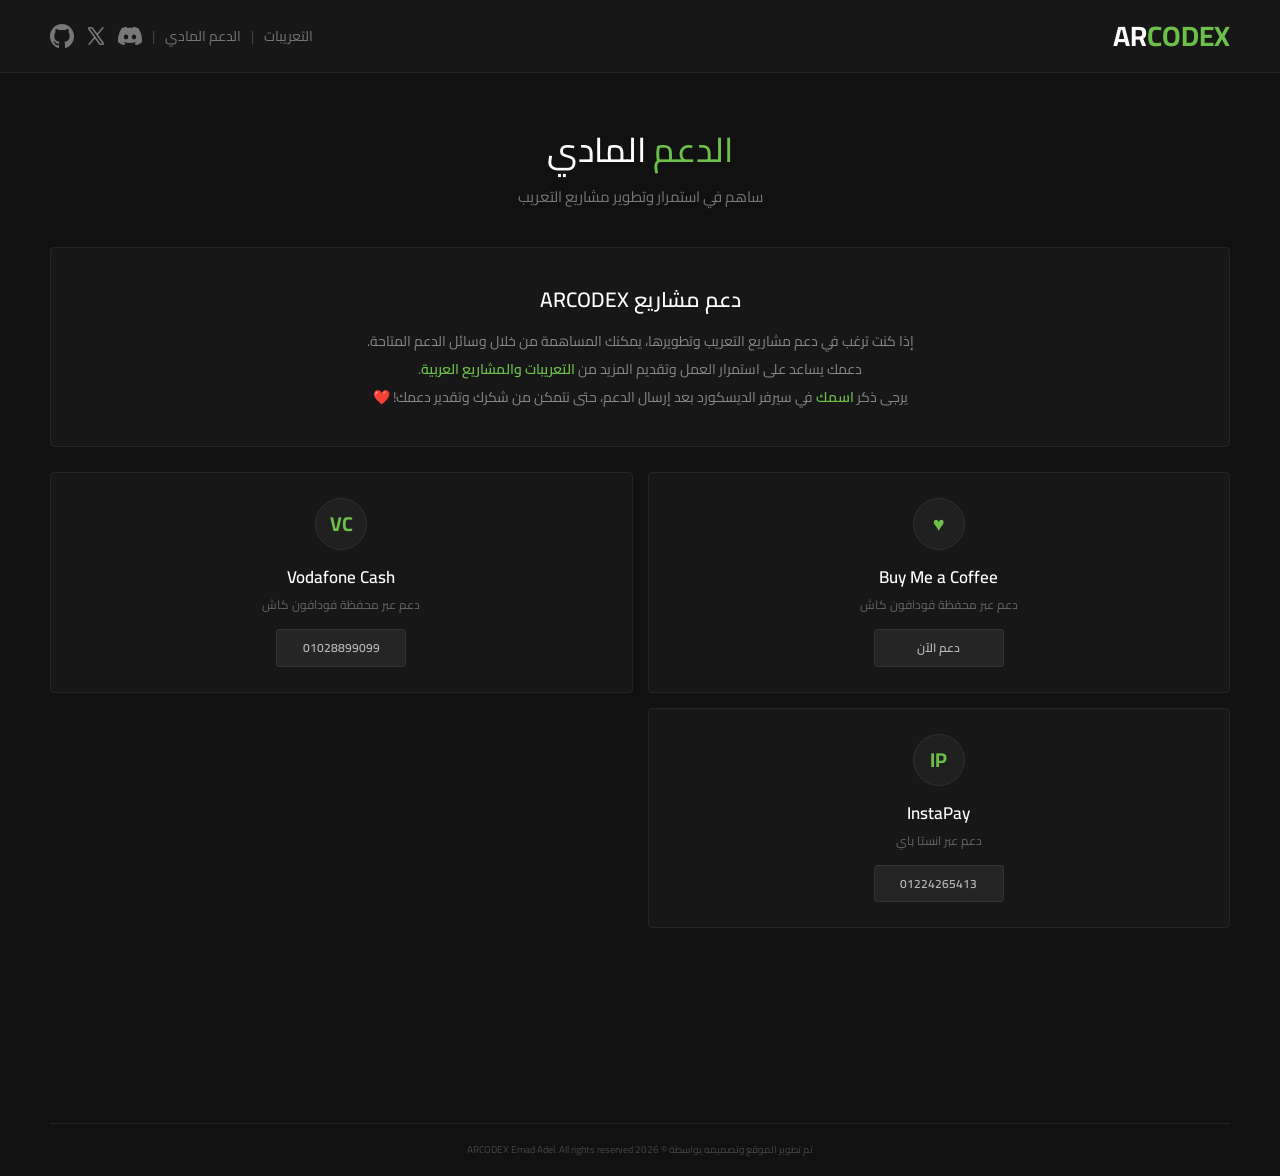
<file: donate.html>
<!DOCTYPE html>
<html lang="ar" dir="rtl">
<head>
    <meta charset="UTF-8">
    <meta name="viewport" content="width=device-width, initial-scale=1.0">
    <title>ARCODEX - الدعم المادي</title>
    <!-- Cairo -->
    <link rel="preconnect" href="https://fonts.googleapis.com">
    <link rel="preconnect" href="https://fonts.gstatic.com" crossorigin>
    <link href="https://fonts.googleapis.com/css2?family=Cairo:wght@400;500;600;700;800&display=swap" rel="stylesheet">
    <link href="assets/style.css" rel="stylesheet">
</head>
<body>
<!--  HEADER  -->
  <header class="header">
    <div class="header-inner">
      <a href="./" class="logo"> AR<span>CODEX</span> </a>

      <div class="account">
        <a href="./">التعريبات</a>
        <span>|</span>

        <a href="donate.html">الدعم المادي</a>
        <span>|</span>

          <a href="https://discord.gg/j4ctCTgd6S"
            target="_blank"
            rel="noopener noreferrer"
            class="icon-link"
            aria-label="Discord">
            <img src="assets/icons/discord.svg" alt="">
          </a>

          <a href="https://x.com/emadadeldev"
            target="_blank"
            rel="noopener noreferrer"
            class="icon-link"
            aria-label="X">
            <img src="assets/icons/x-twitter.svg" alt="">
          </a>

          <a href="https://github.com/emadadeldev"
            target="_blank"
            rel="noopener noreferrer"
            class="icon-link"
            aria-label="GitHub">
            <img src="assets/icons/github.svg" alt="">
          </a>

      </div>
    </div>
  </header>
    <!--  MAIN  -->
    <main class="container">
        <!--  TITLE  -->
        <section class="page-heading">
            <h1>
                <span>الدعم</span>
                المادي
            </h1>
            <p>
                ساهم في استمرار وتطوير مشاريع التعريب
            </p>
        </section>
        <!--  INTRO  -->
        <section class="support-box">
            <h2>
                دعم مشاريع ARCODEX
            </h2>
            <p>
                إذا كنت ترغب في دعم مشاريع التعريب وتطويرها،
                يمكنك المساهمة من خلال وسائل الدعم المتاحة.
                <br>
                دعمك يساعد على استمرار العمل وتقديم المزيد من
                <strong>التعريبات والمشاريع العربية</strong>.
                <p>
                 يرجى ذكر <strong>اسمك</strong> في سيرفر الديسكورد بعد إرسال الدعم، حتى نتمكن من شكرك وتقدير دعمك! ❤️
                </p>
            </p>
        </section>
        <!--  SUPPORT METHODS  -->
        <section class="support-methods">
            <!--  BUY ME A COFFEE  -->
            <a href="https://ko-fi.com/emadadeldev" class="support-card" target="_blank" rel="noopener noreferrer">
                <div class="support-icon">
                    ♥
                </div>
                <h3>
                    Buy Me a Coffee
                </h3>
                <p>
                     دعم عبر محفظة فودافون كاش
                </p>

                <span class="support-button">
                    دعم الآن
                </span>
            </a>
            <!--  VODAFONE CASH  -->
            <div class="support-card">
                <div class="support-icon">
                    VC
                </div>
                <h3>
                    Vodafone Cash
                </h3>
                <p>
                    دعم عبر محفظة فودافون كاش
                </p>
                <span class="support-button" style="cursor: default;">
                    01028899099
                </span>
            </div>
            <!--  INSTAPAY   -->
            <div class="support-card">
                <div class="support-icon">
                    IP
                </div>
                <h3>
                    InstaPay
                </h3>
                <p>
                    دعم عبر انستا باي
                </p>
                <span class="support-button" style="cursor: default;">
                    01224265413
                </span>
            </div>
        </section>
    </main>
    <!--  FOOTER  -->
    <footer class="footer">
        <div class="copyright">
            تم تطوير الموقع وتصميمه بواسطة <a href="ehttps://github.com/emadadeldev" target="_blank"
                rel="noopener noreferrer">© ARCODEX </a>Emad Adel. All rights reserved 2026
        </div>
    </footer>
  <script src="assets/noconsole.js"></script>
</body>
</html>
</file>
<file: assets/style.css>
/* =========================================================
   RESET & GLOBAL
========================================================= */
* {
  margin: 0;
  padding: 0;
  box-sizing: border-box;
}

html {
  scroll-behavior: smooth;
}

body {
  background: #111;
  color: #999;
  font-family: "Cairo", Arial, Helvetica, sans-serif;
  line-height: 1.6;
}

a {
  color: inherit;
  text-decoration: none;
}

img {
  max-width: 100%;
}

/* =========================================================
   HEADER
========================================================= */
.header {
  background: #171717;
  border-bottom: 1px solid #252525;
}

.header-inner {
  width: min(1180px, calc(100% - 40px));
  height: 72px;
  margin: auto;
  display: flex;
  align-items: center;
  justify-content: space-between;
  gap: 20px;
}

.logo {
  color: #fff;
  font-size: 28px;
  font-weight: 700;
  white-space: nowrap;
}

.logo span {
  color: #6cc04a;
}

.nav {
  display: flex;
  align-items: center;
  gap: 30px;
}

.nav a {
  color: #999;
  font-size: 14px;
  transition: color 0.2s ease;
}

.nav a:hover {
  color: #fff;
}

.navigation {
  display: flex;
  align-items: center;
  gap: 10px;
  font-size: 14px;
}

.navigation a {
  color: #aaa;
  transition: color 0.2s ease;
}

.navigation a:hover {
  color: #6cc04a;
}

/* =========================================================
   ACCOUNT / ICON LINKS
========================================================= */
.account {
  display: flex;
  align-items: center;
  gap: 10px;
  color: #777;
  font-size: 14px;
}

.account a {
  display: inline-flex;
  align-items: center;
  gap: 5px;
  color: #777;
  transition: color 0.2s ease, opacity 0.2s ease;
}

.account a:hover {
  color: #6cc04a;
}

.account .icon-link {
  display: inline-flex;
  align-items: center;
  gap: 5px;
  flex-shrink: 0;
}

.account .icon-link img {
  display: block;
  width: 24px;
  height: 24px;
  flex-shrink: 0;
  filter: brightness(0) saturate(100%) invert(47%);
  transition: transform 0.2s ease, filter 0.2s ease;
}

.account .icon-link:hover img {
  transform: scale(1.08);
  filter: brightness(0) saturate(100%) invert(72%) sepia(35%)
    saturate(900%) hue-rotate(55deg) brightness(95%);
}

.account span {
  color: #444;
}

/* =========================================================
   GLOBAL CONTAINERS
========================================================= */
.container {
  width: min(1180px, calc(100% - 40px));
  margin-inline: auto;
}

.game-container {
  width: min(1080px, calc(100% - 40px));
  margin-inline: auto;
}

/* =========================================================
   PROGRESS BAR
========================================================= */
.progress-wrapper {
  display: flex;
  align-items: center;
  gap: 10px;
  width: 100%;
  margin-top: 20px;
}

.progress-label {
  font-size: 13px;
  line-height: 1;
  white-space: nowrap;
}

progress {
  direction: ltr;
  width: 35%;
  height: 6px;
  appearance: none;
  -webkit-appearance: none;
  background: rgba(255, 255, 255, 0.1);
  border: none;
  border-radius: 99999px;
  overflow: hidden;
}

progress::-webkit-progress-bar {
  background: rgba(255, 255, 255, 0.1);
  border-radius: 99999px;
}

progress::-webkit-progress-value {
  background: #6cc04a;
  border-radius: 99999px;
}

progress::-moz-progress-bar {
  background: #1e9c87;
  border-radius: 99999px;
}

/* =========================================================
   HOME PAGE / SEARCH
========================================================= */
.search-section {
  padding: 50px 0 0;
  text-align: center;
}

.search-section h1 {
  margin-bottom: 8px;
  color: #fff;
  font-size: 36px;
  font-weight: 400;
}

.search-section h1 span {
  color: #6cc04a;
}

.search-box {
  width: min(650px, 100%);
  margin-inline: auto;
}

.game-section {
  margin-bottom: 65px;
}

.section-title {
  display: flex;
  align-items: center;
  justify-content: space-between;
  gap: 15px;
  padding-bottom: 14px;
  margin-bottom: 25px;
  border-bottom: 1px solid #292929;
}

.section-title h2 {
  color: #ddd;
  font-size: 21px;
  font-weight: bold;
}

/* =========================================================
   GAME GRID & CARDS
========================================================= */
.games-grid {
  display: grid;
  grid-template-columns: repeat(4, minmax(0, 1fr));
  gap: 25px;
  align-items: stretch;
}

.games-grid .game-card {
  position: relative;
  display: block;
  width: 100%;
  min-width: 0;
  aspect-ratio: 2 / 3;
  overflow: hidden;
  isolation: isolate;
  border: 2px solid #303030;
  border-radius: 4px;
  background: #181818;
  color: inherit;
  text-decoration: none;
  transition: border-color 0.25s ease, transform 0.25s ease;
}

.games-grid .game-card:hover {
  border-color: #6cc04a;
}

.games-grid .game-card .poster {
  position: absolute;
  inset: 0;
  width: 100%;
  height: 100%;
  aspect-ratio: auto;
  overflow: hidden;
  background: #222;
}

.games-grid .game-card .poster img {
  display: block;
  width: 100%;
  height: 100%;
  object-fit: cover;
  object-position: center;
  transition: opacity 0.25s ease, transform 0.35s ease;
}

.games-grid .game-card:hover .poster img {
  opacity: 0.65;
}

/* PORT BADGE */
.games-grid .game-card .port {
  position: absolute;
  top: 10px;
  left: 10px;
  right: auto;
  bottom: auto;
  z-index: 3;
  display: inline-flex;
  align-items: center;
  justify-content: center;
  width: fit-content;
  max-width: calc(100% - 20px);
  min-width: 0;
  padding: 4px 8px;
  overflow: hidden;
  text-overflow: ellipsis;
  white-space: nowrap;
  background: #6cc04a;
  color: #fff;
  border: 0;
  border-radius: 3px;
  font-size: 11px;
  font-weight: bold;
  line-height: 1.5;
}

/* HOVER OVERLAY */
.games-grid .game-card .game-info {
  position: absolute;
  inset: 0;
  z-index: 2;

  display: flex;
  flex-direction: column;
  align-items: center;
  justify-content: flex-end;
  gap: 8px;
  width: 100%;
  min-width: 0;
  padding: 12px;
  overflow: hidden;
  text-align: center;

  background: linear-gradient(
    to top,
    rgba(0, 0, 0, 1) 0%,
    rgba(0, 0, 0, 0.85) 20%,
    rgba(0, 0, 0, 0.6) 40%,
    rgba(0, 0, 0, 0.3) 60%,
    rgba(0, 0, 0, 0.1) 80%,
    transparent 100%
  );

  opacity: 1;
  pointer-events: none;
  transition: background 0.25s ease;
}

.games-grid .game-card:hover .game-info {
  opacity: 1;
}

.games-grid .game-card .game-info h3 {
  width: 100%;
  max-width: 100%;
  margin: 0;

  color: #fff;
  font-size: clamp(12px, 1.25vw, 17px);
  text-align: center;
  direction: ltr;
  overflow-wrap: anywhere;
  text-shadow: 0 2px 8px rgba(0, 0, 0, 0.9);
}

/* GAME LIKES */
.games-grid .game-card .game-likes {
  display: flex;
  align-items: center;
  justify-content: center;
  flex-wrap: wrap;
  gap: 5px;

  max-width: 100%;
  color: #bbb;
  font-size: 12px;
  line-height: 1.5;
  direction: ltr;
}

.games-grid .game-card .game-likes-icon {
  display: inline-flex;
  align-items: center;
  justify-content: center;
  flex-shrink: 0;
  color: #6cc04a;
  font-size: 20px;
  line-height: 1;
}

.games-grid .game-card .game-likes-icon svg {
  width: 18px;
  height: 18px;
  stroke: currentColor;
}

.games-grid .game-card .game-likes-count {
  color: #fff;
  font-size: 15px;
  font-weight: 700;
  font-variant-numeric: tabular-nums;
}

.games-grid .game-card .game-likes-label {
  color: #bbb;
}

/* =========================================================
   GAME PAGE
========================================================= */
.game-heading {
  padding: 35px 0 32px;
  text-align: center;
  direction: ltr;
}

.game-heading h1 {
  color: #fff;
  font-size: 34px;
  font-weight: 400;
}

.developer {
  margin-top: 3px;
  color: #777;
  font-size: 18px;
}

.genres {
  display: flex;
  justify-content: center;
  flex-wrap: wrap;
  gap: 7px;
  margin-top: 12px;
}

.genres span {
  color: #6cc04a;
  font-size: 12px;
}

.genres span:not(:last-child)::after {
  content: "/";
  color: #444;
  margin-left: 7px;
}

.game-main {
  display: grid;
  grid-template-columns: 290px minmax(0, 1fr);
  gap: 42px;
  padding-bottom: 55px;
}

.poster-column {
  display: flex;
  justify-content: center;
}

.poster-column .poster {
  position: relative;
  overflow: hidden;
  border: 4px solid #6cc04a;
  border-radius: 8px;
}

.poster-column .poster img {
  display: block;
  width: 100%;
  height: 100%;
  object-fit: cover;
}

.game-details {
  min-width: 0;
  padding-top: 5px;
}

.description {
  display: block;
  margin-top: 10px;
  color: #999;
  font-size: 16px;
  line-height: 1.9;
  text-align: right;
  word-break: normal;
  overflow-wrap: break-word;
}

/* =========================================================
   DOWNLOAD / LIKE BUTTONS
========================================================= */
.download-actions {
  display: flex;
  flex-wrap: wrap;
  gap: 10px;
  margin-top: 30px;
}

.download-button,
.magnet-button {
  display: inline-flex;
  align-items: center;
  justify-content: center;
  border: 1px solid #333;
  border-radius: 3px;
  background: #202020;
  color: #bbb;
  padding: 10px 24px;
  font-family: inherit;
  font-size: 13px;
  font-weight: 600;
  cursor: pointer;
  transition: background 0.2s ease, border-color 0.2s ease, color 0.2s ease;
}

.download-button:hover,
.magnet-button:hover {
  background: #6cc04a;
  border-color: #6cc04a;
  color: #fff;
}

.like-button {
  display: inline-flex;
  align-items: center;
  justify-content: center;
  gap: 7px;
  min-width: 115px;
  border: 1px solid #333;
  border-radius: 3px;
  background: #202020;
  color: #bbb;
  padding: 10px 18px;
  font-family: inherit;
  font-size: 13px;
  font-weight: 600;
  cursor: pointer;
  transition: background 0.2s ease, border-color 0.2s ease,
    color 0.2s ease, transform 0.2s ease;
}

.like-button:hover {
  background: #242424;
  border-color: #6cc04a;
  color: #fff;
}

.like-button.liked {
  background: #202020;
  border-color: #6cc04a;
  color: #6cc04a;
}

.like-icon {
  font-size: 16px;
  line-height: 1;
  transition: transform 0.2s ease;
}

.like-button:hover .like-icon {
  transform: scale(1.15);
}

.like-button.liked .like-icon {
  color: #6cc04a;
}

.like-count {
  color: #777;
  font-size: 12px;
}

.like-button.liked .like-count {
  color: #6cc04a;
}

/* =========================================================
   SOCIAL LINKS
========================================================= */
.social-links {
  display: flex;
  align-items: center;
  flex-wrap: wrap;
  gap: 10px;
  margin-top: 25px;
}

.social-links a {
  display: flex;
  align-items: center;
  justify-content: center;
  width: 42px;
  height: 42px;
  background: #202020;
  border: 1px solid #303030;
  border-radius: 50%;
  color: #aaa;
  transition: color 0.2s ease, border-color 0.2s ease,
    background 0.2s ease, transform 0.2s ease;
}

.social-links a:hover {
  background: #242424;
  border-color: #6cc04a;
  color: #6cc04a;
  transform: translateY(-2px);
}

.social-links svg {
  display: block;
  width: 19px;
  height: 19px;
  fill: currentColor;
  transition: fill 0.2s ease, transform 0.2s ease;
}

.social-links a:hover svg {
  fill: currentColor;
  transform: scale(1.05);
}

.social-links a[aria-label="github"] svg,
.social-links a[aria-label="GitHub"] svg {
  width: 20px;
  height: 20px;
}

.social-links a[aria-label="x"] svg,
.social-links a[aria-label="X"] svg {
  width: 18px;
  height: 18px;
}

.social-links a img {
  display: block;
  width: 19px;
  height: 19px;
  filter: brightness(0) saturate(100%) invert(70%);
  transition: filter 0.2s ease, transform 0.2s ease;
}

.social-links a:hover img {
  filter: brightness(0) saturate(100%) invert(72%) sepia(34%)
    saturate(1000%) hue-rotate(55deg) brightness(95%);
  transform: scale(1.05);
}

.social-links a[aria-label="github"] img,
.social-links a[aria-label="GitHub"] img {
  width: 20px;
  height: 20px;
}

.social-links a[aria-label="x"] img,
.social-links a[aria-label="X"] img {
  width: 18px;
  height: 18px;
}

/* =========================================================
   CONTRIBUTORS
========================================================= */
.contributors-section {
  margin-top: 32px;
  padding-top: 22px;
  border-top: 1px solid #252525;
}

.contributors-section h2 {
  margin-bottom: 14px;
  color: #ddd;
  font-size: 15px;
  font-weight: 500;
}

.contributors {
  display: flex;
  flex-wrap: wrap;
  gap: 10px;
}

.contributor {
  display: inline-flex;
  align-items: center;
  gap: 10px;
  padding: 8px 12px;
  background: rgba(23, 23, 23, 0.75);
  border: 1px solid #252525;
  border-radius: 3px;
  transition: background 0.2s ease, border-color 0.2s ease;
}

.contributor:hover {
  background: #1b1b1b;
  border-color: #333;
}

.contributor-name {
  display: inline-flex;
  align-items: center;
  gap: 6px;
  color: #bbb;
  font-size: 12px;
  font-weight: 600;
}

.contributor-name svg {
  display: block;
  width: 15px;
  height: 15px;
  flex-shrink: 0;
  fill: currentColor;
}

.contributor-role {
  color: #666;
  font-size: 11px;
}

.contributor-role::before {
  content: "/";
  color: #444;
  margin-left: 8px;
}

/* =========================================================
   SCREENSHOTS
========================================================= */
.screenshots-section {
  padding-bottom: 50px;
}

.screenshots {
  display: grid;
  grid-template-columns: repeat(3, minmax(0, 1fr));
  gap: 12px;
}

.screenshot {
  position: relative;
  overflow: hidden;
  background: #181818;
  border: 1px solid #292929;
  border-radius: 3px;
  cursor: pointer;
}

.screenshot img {
  display: block;
  width: 100%;
  height: auto;
  transition: transform 0.3s ease, opacity 0.3s ease;
}

.screenshot:hover img {
  transform: scale(1.03);
  opacity: 0.85;
}

.trailer-overlay {
  position: absolute;
  inset: 0;
  display: flex;
  align-items: center;
  justify-content: center;
  background: rgba(0, 0, 0, 0.25);
  color: #fff;
  font-size: 30px;
  pointer-events: none;
}

/* =========================================================
   SUPPORT PAGE
========================================================= */
.page-heading {
  padding: 50px 0 38px;
  text-align: center;
}

.page-heading h1 {
  color: #fff;
  font-size: 34px;
  font-weight: 500;
}

.page-heading h1 span {
  color: #6cc04a;
}

.page-heading p {
  margin-top: 8px;
  color: #777;
  font-size: 15px;
}

.support-box {
  width: 100%;
  margin-bottom: 25px;
  padding: 35px;
  background: #171717;
  border: 1px solid #252525;
  border-radius: 4px;
  text-align: center;
}

.support-box h2 {
  margin-bottom: 10px;
  color: #fff;
  font-size: 21px;
  font-weight: 600;
}

.support-box p {
  max-width: 700px;
  margin-inline: auto;
  color: #888;
  font-size: 14px;
  line-height: 2;
}

.support-box strong {
  color: #6cc04a;
  font-weight: 600;
}

.support-methods {
  display: grid;
  grid-template-columns: repeat(2, minmax(0, 1fr));
  gap: 15px;
  padding-bottom: 55px;
}

.support-card {
  display: flex;
  flex-direction: column;
  align-items: center;
  justify-content: center;
  min-height: 190px;
  padding: 25px;
  background: #171717;
  border: 1px solid #252525;
  border-radius: 4px;
  text-align: center;
  transition: border-color 0.2s ease, background 0.2s ease,
    transform 0.2s ease;
}

.support-card:hover {
  background: #1b1b1b;
  border-color: #333;
  transform: translateY(-2px);
}

.support-icon {
  display: flex;
  align-items: center;
  justify-content: center;
  width: 52px;
  height: 52px;
  margin-bottom: 14px;
  background: #202020;
  border: 1px solid #303030;
  border-radius: 50%;
  color: #6cc04a;
  font-size: 20px;
  font-weight: 700;
}

.support-card h3 {
  margin-bottom: 4px;
  color: #fff;
  font-size: 17px;
  font-weight: 600;
}

.support-card p {
  margin-bottom: 15px;
  color: #666;
  font-size: 12px;
}

.support-button {
  display: inline-flex;
  align-items: center;
  justify-content: center;
  min-width: 130px;
  padding: 8px 18px;
  background: #252525;
  border: 1px solid #333;
  border-radius: 3px;
  color: #bbb;
  font-size: 12px;
  font-weight: 600;
  transition: background 0.2s ease, color 0.2s ease,
    border-color 0.2s ease;
}

.support-button:hover {
  background: #6cc04a;
  border-color: #6cc04a;
  color: #fff;
}

/* =========================================================
   GAME PAGE BACKGROUND
========================================================= */
body.game-page {
  position: relative;
  background: #111;
}

.game-background {
  position: fixed;
  inset: 0;
  width: 100%;
  height: 100vh;
  z-index: 0;
  overflow: hidden;
  pointer-events: none;
  background: #111;
}

.game-background-image {
  position: absolute;
  inset: 0;
  background-position: top top;
  background-size: cover;
  background-repeat: no-repeat;
  filter: blur(15px);
}

.game-background-image.visible {
  opacity: 0.4;
}

.game-background-overlay {
  position: absolute;
  inset: 0;
  background: linear-gradient(
    to top,
    rgba(17, 17, 17, 1) 0%,
    rgba(17, 17, 17, 1) 30%,
    rgba(17, 17, 17, 0.75) 50%,
    rgba(17, 17, 17, 1) 70%,
    rgba(17, 17, 17, 1) 100%
  );
}

body.game-page .header {
  position: relative;
  z-index: 2;
  background: rgba(23, 23, 23, 0.82);
  backdrop-filter: blur(10px);
  -webkit-backdrop-filter: blur(10px);
}

body.game-page .game-container {
  position: relative;
  z-index: 1;
}

body.game-page .footer {
  position: relative;
  z-index: 1;
  background: transparent;
}

body.game-page .poster-column .poster {
  position: relative;
  z-index: 2;
  box-shadow: 0 20px 60px rgba(0, 0, 0, 0.45);
}

/* =========================================================
   FOOTER
========================================================= */
.footer {
  margin-top: 80px;
  padding-top: 35px;
  background: #111;
}

.footer-inner {
  width: min(1180px, calc(100% - 40px));
  margin-inline: auto;
}

.copyright {
  width: min(1180px, calc(100% - 40px));
  margin: 25px auto 0;
  padding: 18px 0;
  border-top: 1px solid #252525;
  text-align: center;
  color: #444;
  font-size: 10px;
}

/* =========================================================
   RESPONSIVE: TABLETS
========================================================= */
@media (max-width: 900px) {
  .nav {
    display: none;
  }

  .games-grid {
    grid-template-columns: repeat(3, minmax(0, 1fr));
    gap: 18px;
  }

  .games-grid .game-card .port {
    top: 8px;
    left: 8px;
    max-width: calc(100% - 16px);
    padding: 3px 7px;
    font-size: 10px;
  }

  .games-grid .game-card .game-info {
    padding: 10px;
    gap: 6px;
  }

  .screenshots {
    grid-template-columns: repeat(2, minmax(0, 1fr));
  }

  .game-main {
    grid-template-columns: 220px minmax(0, 1fr);
    gap: 30px;
  }

  .poster-column .poster {
    width: 220px;
  }
}

/* =========================================================
   RESPONSIVE: MOBILE
========================================================= */
@media (max-width: 650px) {
  .header-inner {
    width: calc(100% - 24px);
    height: 62px;
    gap: 10px;
  }

  .logo {
    font-size: 23px;
  }

  .account {
    gap: 6px;
  }

  .navigation {
    font-size: 11px;
  }

  .container,
  .game-container {
    width: calc(100% - 24px);
  }

  .search-section {
    padding: 40px 12px 30px;
  }

  .search-section h1 {
    font-size: 28px;
  }

  .games-grid {
    grid-template-columns: repeat(2, minmax(0, 1fr));
    gap: 12px;
  }

  .games-grid .game-card {
    border-width: 2px;
    border-radius: 3px;
  }

  .games-grid .game-card .port {
    top: 6px;
    left: 6px;
    max-width: calc(100% - 12px);
    padding: 2px 6px;
    font-size: 9px;
    line-height: 1.5;
  }

  .games-grid .game-card .game-info {
    padding: 8px;
    gap: 5px;
  }

  .games-grid .game-card .game-info h3 {
    font-size: 12px;
  }

  .games-grid .game-card .game-likes {
    gap: 4px;
    font-size: 10px;
  }

  .games-grid .game-card .game-likes-icon {
    font-size: 16px;
  }

  .games-grid .game-card .game-likes-count {
    font-size: 12px;
  }

  .game-heading {
    padding: 30px 0 28px;
  }

  .game-heading h1 {
    font-size: 24px;
  }

  .game-main {
    grid-template-columns: minmax(0, 1fr);
    gap: 25px;
  }

  .poster-column {
    justify-content: center;
  }

  .poster-column .poster {
    width: 240px;
  }

  .description {
    font-size: 14px;
    line-height: 1.9;
  }

  .download-actions {
    flex-direction: column;
  }

  .like-button,
  .download-button,
  .magnet-button {
    width: 100%;
  }

  .screenshots {
    grid-template-columns: minmax(0, 1fr);
  }

  .page-heading {
    padding: 35px 0 28px;
  }

  .page-heading h1 {
    font-size: 27px;
  }

  .page-heading p {
    font-size: 13px;
  }

  .support-box {
    padding: 25px 18px;
  }

  .support-box h2 {
    font-size: 19px;
  }

  .support-box p {
    font-size: 13px;
    line-height: 1.9;
  }

  .support-methods {
    grid-template-columns: minmax(0, 1fr);
    gap: 10px;
    padding-bottom: 35px;
  }

  .support-card {
    min-height: 175px;
  }

  .contributors {
    flex-direction: column;
  }

  .contributor {
    justify-content: space-between;
  }

  .footer-inner,
  .copyright {
    width: calc(100% - 24px);
  }

  .game-background-image {
    top: -40px;
    right: -40px;
    bottom: -40px;
    left: -40px;
    width: calc(100% + 80px);
    height: calc(100% + 80px);
    filter: blur(24px);
    transform: scale(1.08);
  }
}

/* =========================================================
   RESPONSIVE: SMALL MOBILE
========================================================= */
@media (max-width: 420px) {
  .account span {
    display: none;
  }

  .account {
    gap: 8px;
  }

  .page-heading h1 {
    font-size: 24px;
  }

  .support-box {
    padding: 22px 15px;
  }

  .poster-column .poster {
    width: 220px;
  }

  .games-grid {
    gap: 8px;
  }

  .games-grid .game-card .port {
    top: 5px;
    left: 5px;
    max-width: calc(100% - 10px);
    padding: 2px 5px;
    font-size: 8px;
  }

  .games-grid .game-card .game-info {
    padding: 6px;
    gap: 4px;
  }

  .games-grid .game-card .game-info h3 {
    font-size: 11px;
  }
}

/* =========================================================
   TOUCH DEVICES: SHOW CARD DETAILS WITHOUT HOVER
========================================================= */
@media (hover: none) {
  .games-grid .game-card .game-info {
    opacity: 1;
    justify-content: flex-end;
    padding: 10px 8px;
    background: linear-gradient(
      to top,
      rgba(0, 0, 0, 0.88) 0%,
      rgba(0, 0, 0, 0.35) 45%,
      transparent 75%
    );
  }

  .games-grid .game-card .poster img {
    opacity: 1;
  }
}

/* =========================================================
   REDUCED MOTION
========================================================= */
@media (prefers-reduced-motion: reduce) {
  *,
  *::before,
  *::after {
    scroll-behavior: auto !important;
    transition-duration: 0.01ms !important;
    animation-duration: 0.01ms !important;
    animation-iteration-count: 1 !important;
  }
}
</file>
